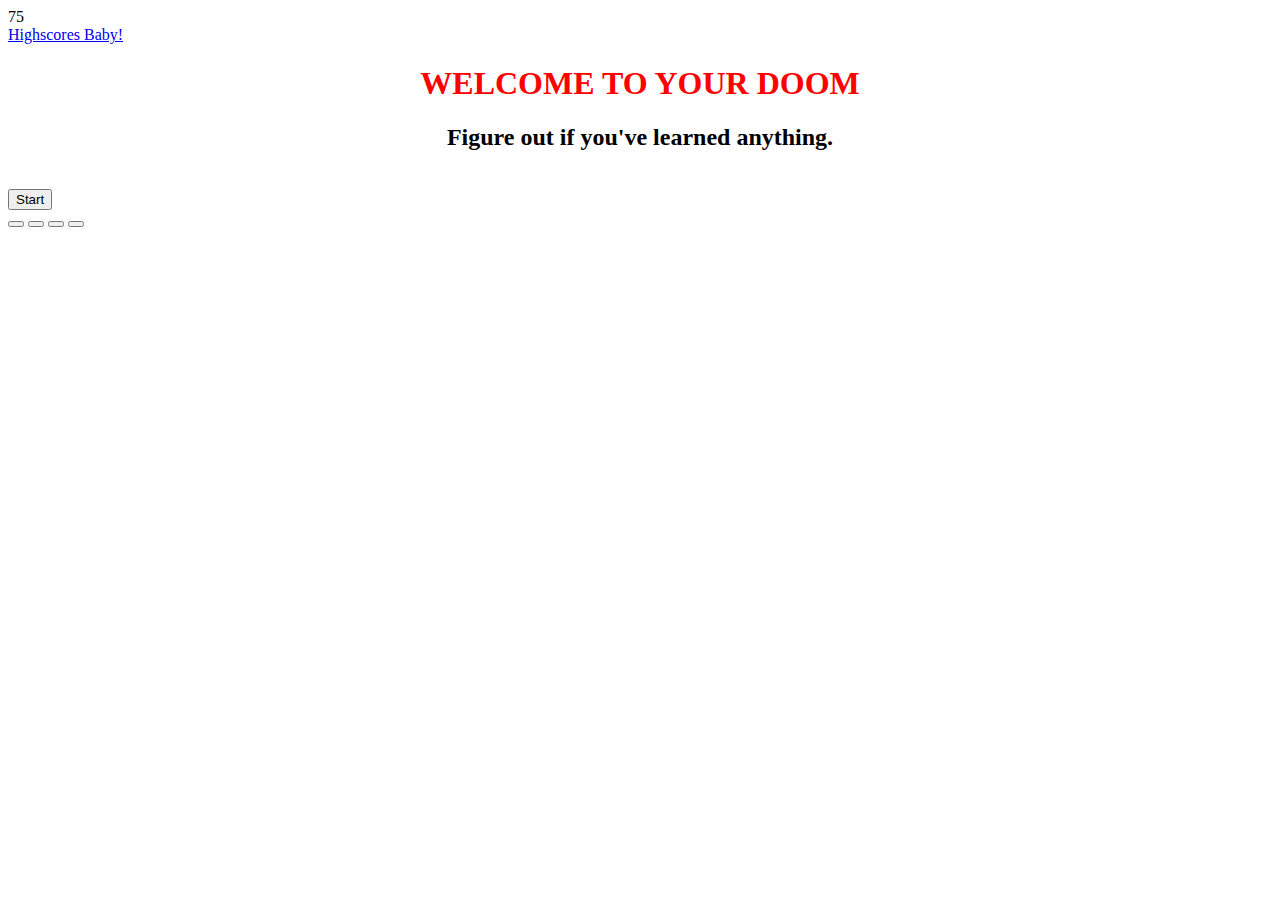
<file: index.html>
<!DOCTYPE html>
<html lang="en">

<head>
    <meta charset="UTF-8">
    <meta name="viewport" content="width=device-width, initial-scale=1.0">
    <meta http-equiv="X-UA-Compatible" content="ie=edge">
    <link rel="stylesheet" type="text/css" href="style.css">
    <title>Code Quiz</title>
</head>

<body>
    <!-- Link to highscores.html --><span class="timer">75</span> <br>
    <a href="HighScores.html">Highscores Baby!</a>
    <h1 class="title"> WELCOME TO YOUR DOOM</h1>
    <h2 class="">Figure out if you've learned anything.</h2>
    <br>
    
    <button class="startButton">Start</button>
    <!-- click handler for start button -->
    <!-- a setInterval when the start button is clicked -->
    <!-- a placce to append the current question -->
    <div class="questionAppend"></div>
    <!-- a place to appent answer choices -->
    <div class="answerAppend">
        <div id="choices">
            <button id="A"></button>
            <button id="B"></button>
            <button id="C"></button>
            <button id="D"></button>
        </div>
    </div>


    <script src="questions.js"></script>


</body>

</html>
</file>
<file: style.css>
h1{
    color: red;
    text-align: center;
}
h2{
    text-align: center;
}
</file>
